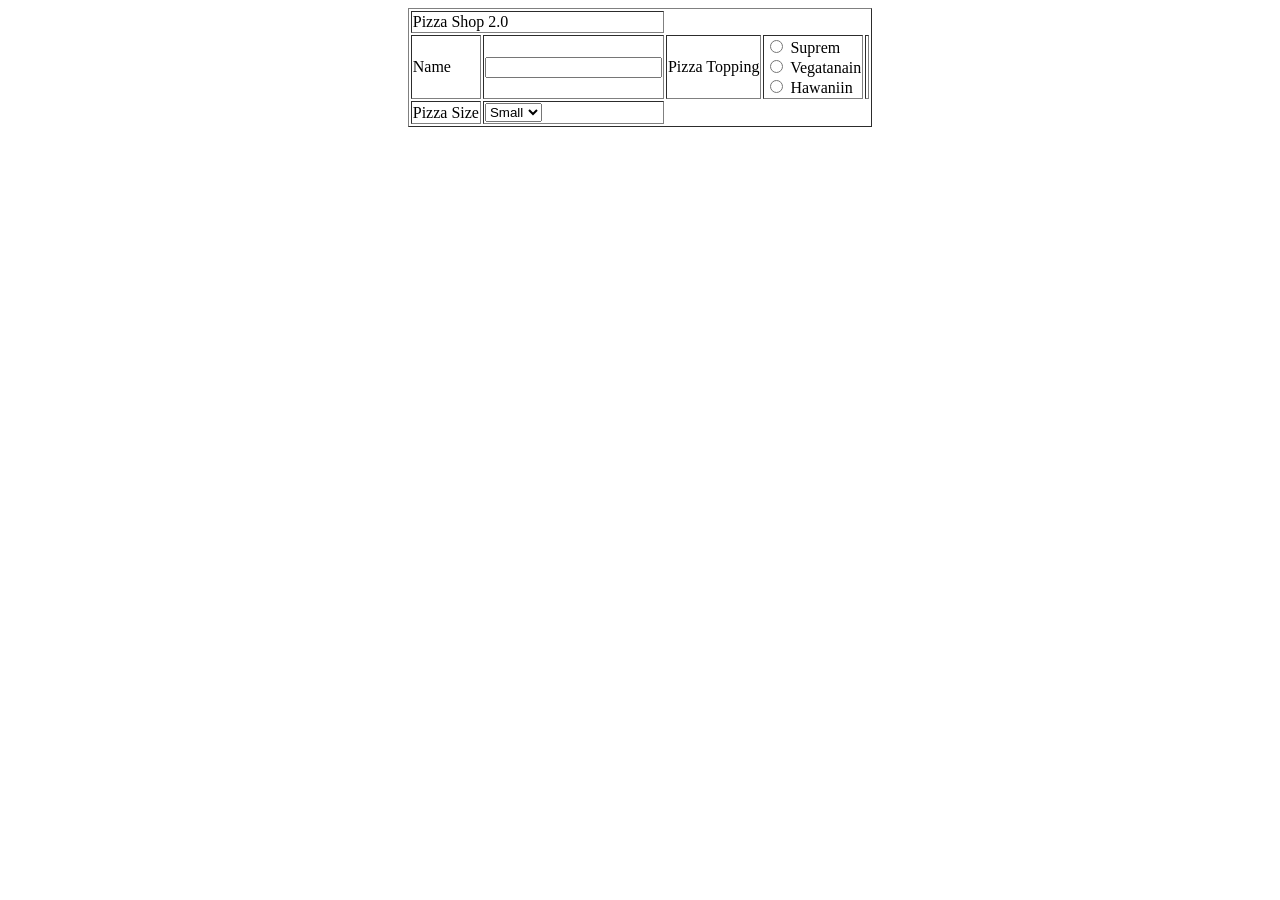
<file: Classwork03.Html>
<html lang="en">
</head>
<body>
    <center>
        <table border="1">
            <tr>
                <td colspan="2">Pizza Shop 2.0</td>
            </tr>
                <tr>
                    <td>Name</td>
                    <td>
                        <input type="text">
                    </td>
                        <td>Pizza Topping</td>
                        <td>
                            <input type="radio">
                            <lable for="">Suprem</lable><br>
                            <input type="radio">
                            <label for=""">Vegatanain</label><br>
                            <input type="radio">
                            <lable for="">Hawaniin</lable><br>
                        <td>
                     </tr>
                     <tr>
                        <td>Pizza Size</td>
                        <td>
                            <select name="" id="">
                                <option value="Small">Small</option>
                                <option value="Small">Small</option>
                                <option value="Small">Large</option>
                    </td>
                </tr>
            </tr>
        </table>
    </center>
</body>
</html>
</file>
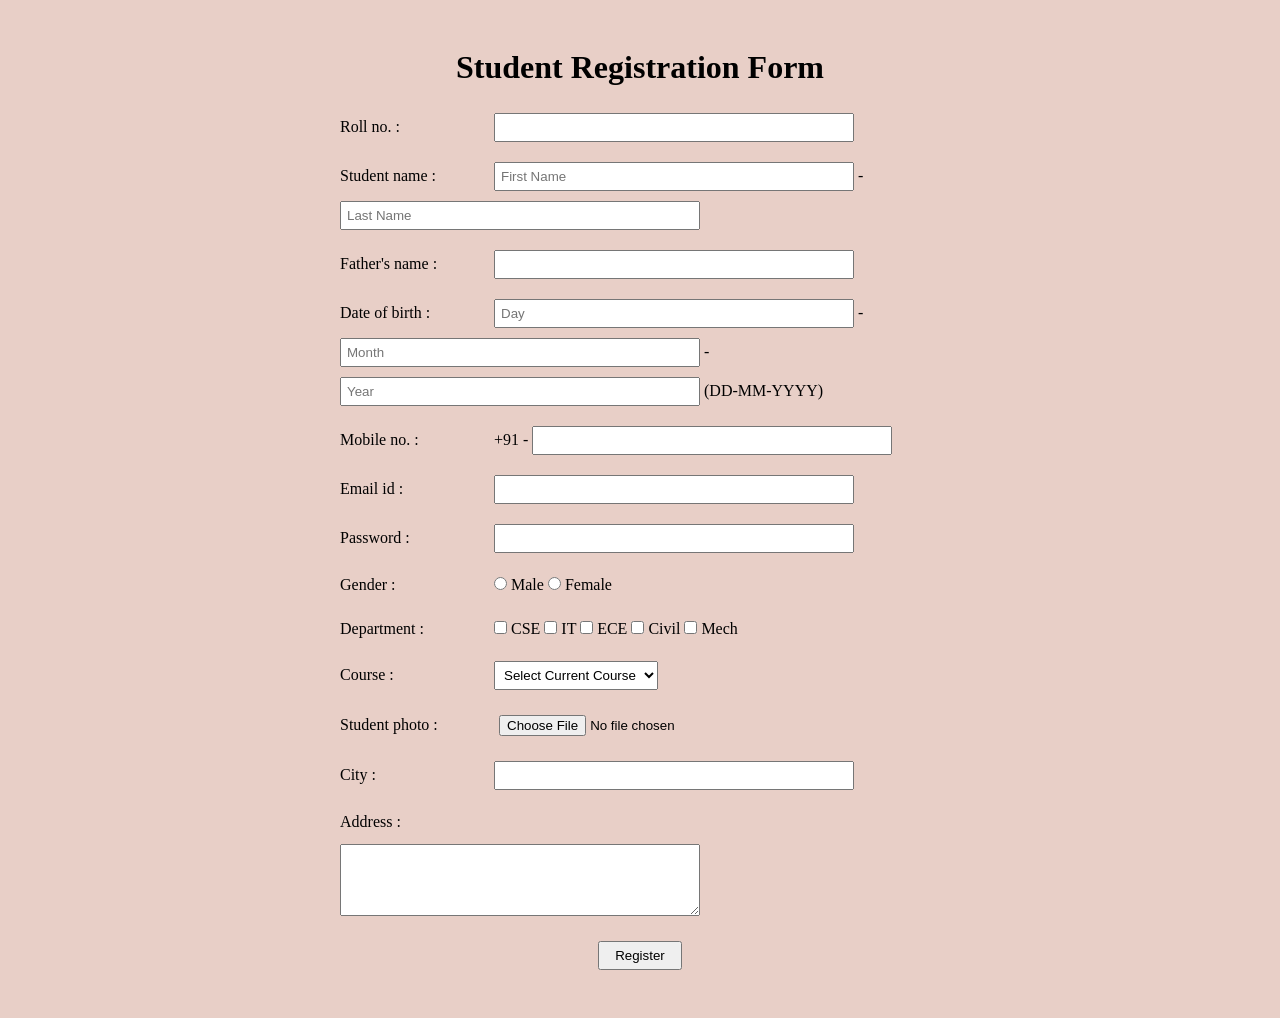
<file: Exercise.html>
<html lang="en">
<head>
<meta charset="UTF-8">
<title>Student Registration Form</title>
<style>
    body {
        font-family: Georgia, serif;
        background-color: #e8cfc7;
    }
    .container {
        width: 600px;
        margin: auto;
        padding: 20px;
    }
    h1 {
        text-align: center;
    }
    label {
        display: inline-block;
        width: 150px;
        margin: 8px 0;
    }
    input, select, textarea {
        padding: 5px;
        margin: 5px 0;
    }
    input[type="text"],
    input[type="email"],
    input[type="password"],
    textarea {
        width: 60%;
    }
    .row {
        margin-bottom: 10px;
    }
    .btn {
        display: block;
        margin: 20px auto;
        padding: 5px 15px;
    }
</style>
</head>
<body>

<div class="container">
    <h1>Student Registration Form</h1>

    <div class="row">
        <label>Roll no. :</label>
        <input type="text">
    </div>

    <div class="row">
        <label>Student name :</label>
        <input type="text" placeholder="First Name"> -
        <input type="text" placeholder="Last Name">
    </div>

    <div class="row">
        <label>Father's name :</label>
        <input type="text">
    </div>

    <div class="row">
        <label>Date of birth :</label>
        <input type="text" placeholder="Day" size="4"> -
        <input type="text" placeholder="Month" size="6"> -
        <input type="text" placeholder="Year" size="6">
        (DD-MM-YYYY)
    </div>

    <div class="row">
        <label>Mobile no. :</label>
        +91 -
        <input type="text">
    </div>

    <div class="row">
        <label>Email id :</label>
        <input type="email">
    </div>

    <div class="row">
        <label>Password :</label>
        <input type="password">
    </div>

    <div class="row">
        <label>Gender :</label>
        <input type="radio" name="gender"> Male
        <input type="radio" name="gender"> Female
    </div>

    <div class="row">
        <label>Department :</label>
        <input type="checkbox"> CSE
        <input type="checkbox"> IT
        <input type="checkbox"> ECE
        <input type="checkbox"> Civil
        <input type="checkbox"> Mech
    </div>

    <div class="row">
        <label>Course :</label>
        <select>
            <option>Select Current Course</option>
            <option>B.Tech</option>
            <option>M.Tech</option>
            <option>BCA</option>
            <option>MCA</option>
        </select>
    </div>

    <div class="row">
        <label>Student photo :</label>
        <input type="file">
    </div>

    <div class="row">
        <label>City :</label>
        <input type="text">
    </div>

    <div class="row">
        <label>Address :</label><br>
        <textarea rows="4" cols="50"></textarea>
    </div>

    <button class="btn">Register</button>

</div>

</body>
</html>
</file>
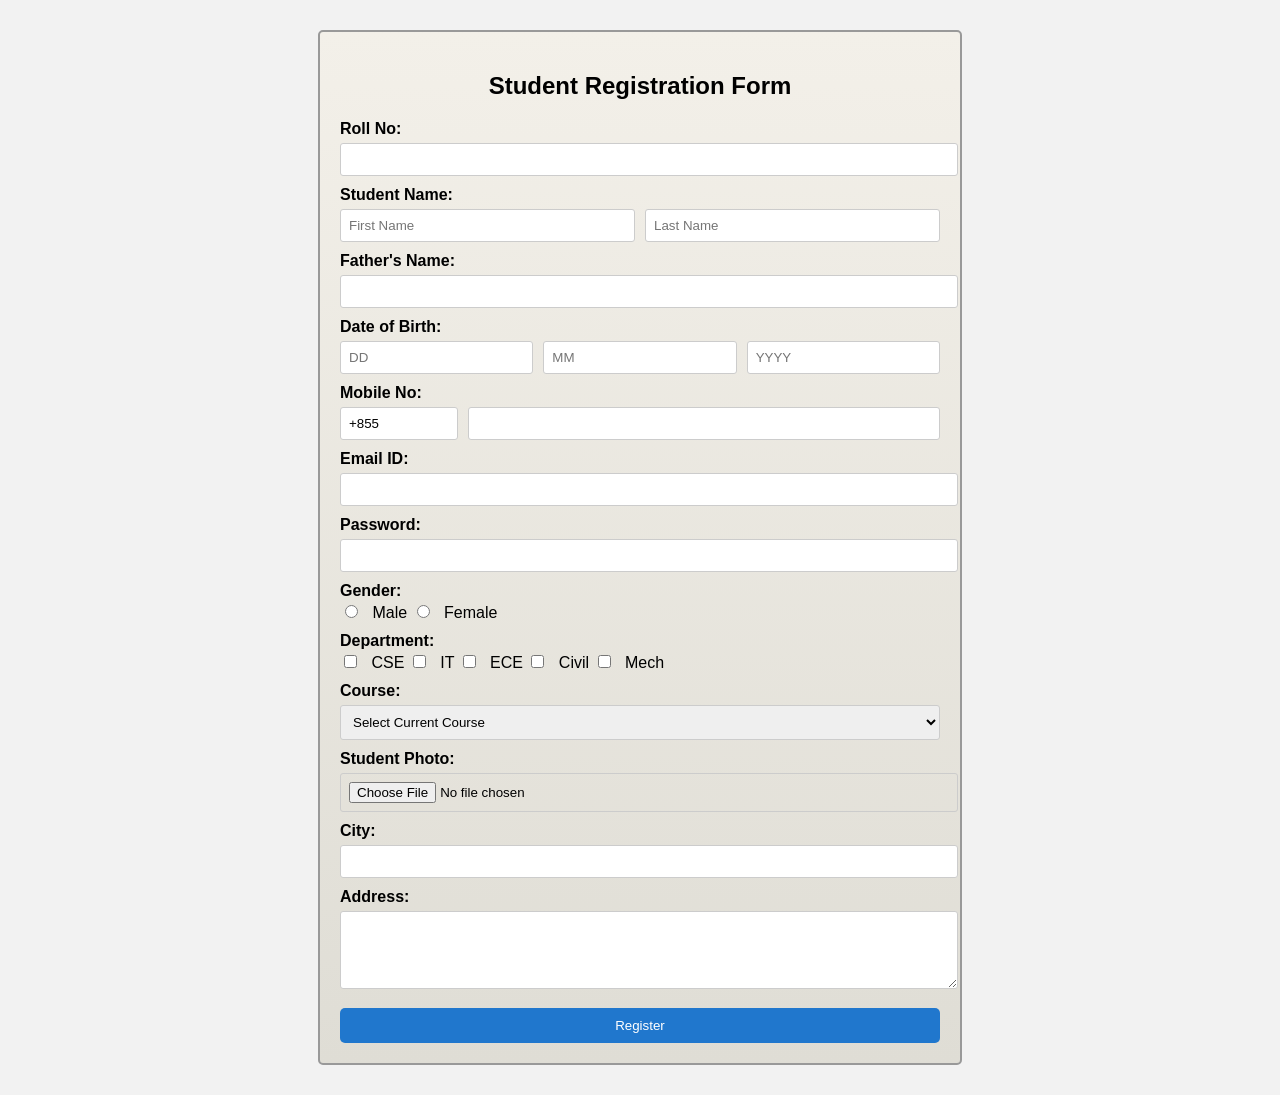
<file: web.html>
<!DOCTYPE html>
<html lang="en">
<head>
<meta charset="UTF-8">
<title>Student Registration Form</title>
<style>
    body {
        font-family: Arial, sans-serif;
        background: #f2f2f2;
    }
    .container {
        width: 600px;
        margin: 30px auto;
        padding: 20px;
        background: linear-gradient(to bottom, #f3f0e9, #dfddd5);
        border: 2px solid #999;
        border-radius: 5px;
    }
    h2 {
        text-align: center;
        margin-bottom: 20px;
    }
    label {
        display: block;
        margin-top: 10px;
        font-weight: bold;
    }
    input, select, textarea {
        width: 100%;
        padding: 8px;
        margin-top: 5px;
        border-radius: 3px;
        border: 1px solid #ccc;
    }
    .inline {
        display: inline-block;
        width: auto;
        margin-right: 10px;
    }
    .row {
        display: flex;
        gap: 10px;
    }
    .row input {
        flex: 1;
    }
    button {
        margin-top: 15px;
        width: 100%;
        padding: 10px;
        background: #2077cd;
        color: white;
        border: none;
        border-radius: 5px;
        cursor: pointer;
    }
</style>
</head>

<body>

<div class="container">
    <h2>Student Registration Form</h2>

    <form>
        <label>Roll No:</label>
        <input type="text">

        <label>Student Name:</label>
        <div class="row">
            <input type="text" placeholder="First Name">
            <input type="text" placeholder="Last Name">
        </div>

        <label>Father's Name:</label>
        <input type="text">

        <label>Date of Birth:</label>
        <div class="row">
            <input type="text" placeholder="DD">
            <input type="text" placeholder="MM">
            <input type="text" placeholder="YYYY">
        </div>

        <label>Mobile No:</label>
        <div class="row">
            <input type="text" value="+855" style="max-width:100px;">
            <input type="text">
        </div>

        <label>Email ID:</label>
        <input type="email">

        <label>Password:</label>
        <input type="password">

        <label>Gender:</label>
        <input type="radio" name="gender" class="inline"> Male
        <input type="radio" name="gender" class="inline"> Female

        <label>Department:</label>
        <input type="checkbox" class="inline"> CSE
        <input type="checkbox" class="inline"> IT
        <input type="checkbox" class="inline"> ECE
        <input type="checkbox" class="inline"> Civil
        <input type="checkbox" class="inline"> Mech

        <label>Course:</label>
        <select>
            <option>Select Current Course</option>
            <option>B.Tech</option>
            <option>B.Sc</option>
            <option>BCA</option>
        </select>

        <label>Student Photo:</label>
        <input type="file">

        <label>City:</label>
        <input type="text">

        <label>Address:</label>
        <textarea rows="4"></textarea>

        <button type="submit">Register</button>
    </form>
</div>

</body>
</html>
</file>
